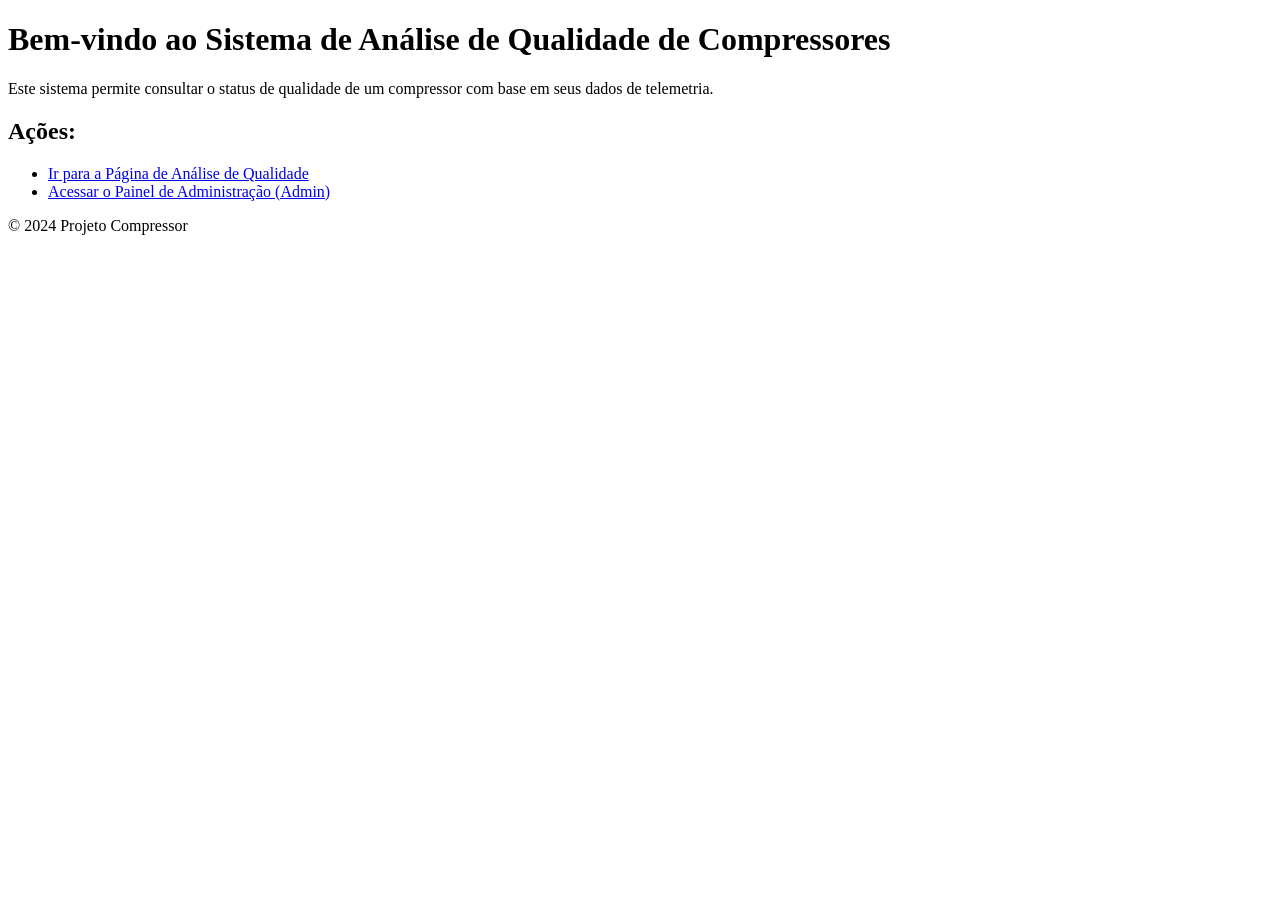
<file: qualidade/templates/home.html>
<!DOCTYPE html>
<html lang="pt-BR">
<head>
    <meta charset="UTF-8">
    <title>Página Inicial - Análise de Compressores</title>
</head>
<body>
    <h1>Bem-vindo ao Sistema de Análise de Qualidade de Compressores</h1>
    <p>Este sistema permite consultar o status de qualidade de um compressor com base em seus dados de telemetria.</p>
    
    <h2>Ações:</h2>
    <ul>
        <li><a href="{% url 'analise_compressor' %}">Ir para a Página de Análise de Qualidade</a></li>
        <li><a href="/admin">Acessar o Painel de Administração (Admin)</a></li>
    </ul>

    <footer>
        <p>&copy; 2024 Projeto Compressor</p>
    </footer>
</body>
</html>
</file>
